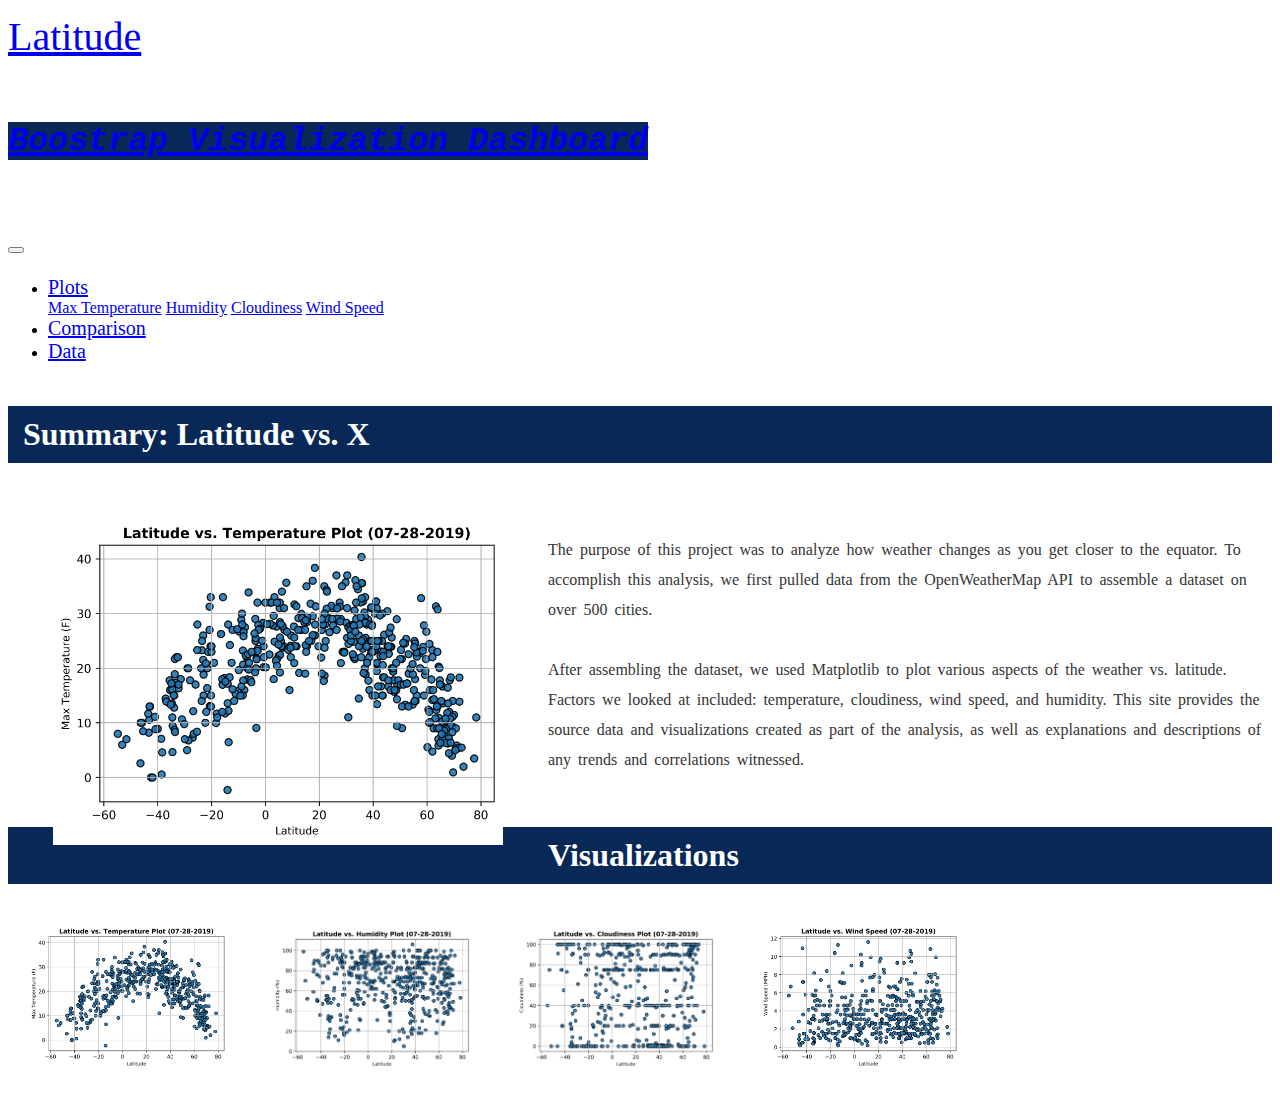
<file: index.html>
<!DOCTYPE html>
<html lang="en-us">

<head>

  <meta charset="UTF-8">
  <title>Bootstrap Visualization Dashboard</title>

  <!-- Bring in our bootstrap stylesheet -->
  <link rel="stylesheet" href="https://bootswatch.com/4/lux/bootstrap.min.css">  <link rel="stylesheet" href="style.css">

</head>

<body>
  
  <nav class="navbar navbar-expand-lg navbar-light bg-light navbar-padding">
    <a class="navbar-brand" href="#" id=titlefont>Latitude<h4><i><small><kbd style="background-color: rgb(8, 41, 87)">Boostrap Visualization Dashboard</kbd></small></i></h4></a>
    
    <button class="navbar-toggler" type="button" data-toggle="collapse" data-target="#navbarColor03" aria-controls="navbarColor03" aria-expanded="false" aria-label="Toggle navigation">
      <span class="navbar-toggler-icon"></span>
    </button>

    <div class="btn-group dropleft ml-auto" id="navbarColor03">
      <ul class="navbar-nav">
        <li class="nav-item dropdown">
          <a class="nav-link dropdown-toggle" id="menufont" data-toggle="dropdown" href="#" role="button" aria-haspopup="true" aria-expanded="false">Plots</a>
          <div class="dropdown-menu">
            <a class="dropdown-item" href="Assets/MaxTemperature.html">Max Temperature</a>
            <a class="dropdown-item" href="Assets/Humidity.html">Humidity</a>
            <a class="dropdown-item" href="Assets/Cloudiness.html">Cloudiness</a>
            <a class="dropdown-item" href="Assets/WindSpeed.html">Wind Speed</a>
          </div>
        </li>

        <li class="nav-item mr-auto">
          <a class="nav-link" id="menufont" href="Assets/Comparison.html">Comparison</a>
        </li>

        <li class="nav-item mr-auto">
          <a class="nav-link" id="menufont" href="Assets/Data.html">Data</a>
        </li>
      </ul>

    </div>
  </nav>
  

  <!-- Creates the Overall Grid -->

  <div class="container-fluid wrapper jumbotron">

        <div class="row">
          <div class="col-lg-1"></div>  
          
            <div class="col-lg-6 col-md-12">
              <div class="card flext-md-row mb-4 shadow-lg h-md-250">
                <h1 class="box_style" style="padding-left: 15px; padding-bottom:10px; padding-top: 10px">Summary: Latitude vs. X</h1>
                  <div class="thumbnail float-left pr-3" style="padding-top: 35px">
                      <a href="Assets/Fig1.png" target="_blank">
                        <img style="padding: 0 45px; float: left" src="Assets/Fig1.png" class="pull-left img-rounded img-responsive" alt="Latitude vs Temperature" width="450px"></a>
                          <p style="padding-left:25px; font-size:16px; line-height: 30px; word-spacing: 3px; color:rgb(53, 52, 52)">The purpose of this project was to analyze how weather changes as you get closer to the equator. To accomplish this analysis, we first pulled data from the 
                            OpenWeatherMap API to assemble a dataset on over 500 cities.
                            <br><br>
                            After assembling the dataset, we used Matplotlib to plot various aspects of the weather vs. latitude. Factors we looked at included: temperature, cloudiness, wind 
                            speed, and humidity. This site provides the source data and visualizations created as part of the analysis, as well as explanations and descriptions of any trends 
                            and correlations witnessed.
                            <br><br>
                          </p>
                  </div>
              </div>
            </div>  
    
          <div class="col-lg-4 col-md-12">
              <div class="card flext-md-row mb-4 shadow-lg h-md-250">
                <h1 class="box_style" style="padding-left: 15px; padding-bottom:10px; padding-top: 10px">Visualizations</h1>
                <div class="thumbnail float-left pr-3" >
                      <a href="Assets/MaxTemperature.html">
                      <img class="image_margin" src="Assets/Fig1.png" class="pull-left img-rounded img-responsive" alt="Latitude vs Temperature" width="200px"></a>
                      <a href="Assets/Humidity.html">
                      <img class="image_margin" src="Assets/Fig2.png" class="pull-left img-rounded img-responsive" alt="Latitude vs Temperature" width="200px"></a>
                      <a href="Assets/Cloudiness.html">
                      <img class="image_margin" src="Assets/Fig3.png" class="pull-left img-rounded img-responsive" alt="Latitude vs Temperature" width="200px"></a>
                      <a href="Assets/WindSpeed.html">
                      <img class="image_margin" src="Assets/Fig4.png" class="pull-left img-rounded img-responsive" alt="Latitude vs Temperature" width="200px"></a>
                </div>
              </div>    
          </div>
        <div class="col-md-1"></div>    

    </div>  
  </div>
  <script src="https://code.jquery.com/jquery-3.3.1.slim.min.js" integrity="sha384-q8i/X+965DzO0rT7abK41JStQIAqVgRVzpbzo5smXKp4YfRvH+8abtTE1Pi6jizo" crossorigin="anonymous"></script>
  <script src="https://cdnjs.cloudflare.com/ajax/libs/popper.js/1.14.7/umd/popper.min.js" integrity="sha384-UO2eT0CpHqdSJQ6hJty5KVphtPhzWj9WO1clHTMGa3JDZwrnQq4sF86dIHNDz0W1" crossorigin="anonymous"></script>
  <script src="https://stackpath.bootstrapcdn.com/bootstrap/4.3.1/js/bootstrap.min.js" integrity="sha384-JjSmVgyd0p3pXB1rRibZUAYoIIy6OrQ6VrjIEaFf/nJGzIxFDsf4x0xIM+B07jRM" crossorigin="anonymous"></script>
</body>

</html>
</file>
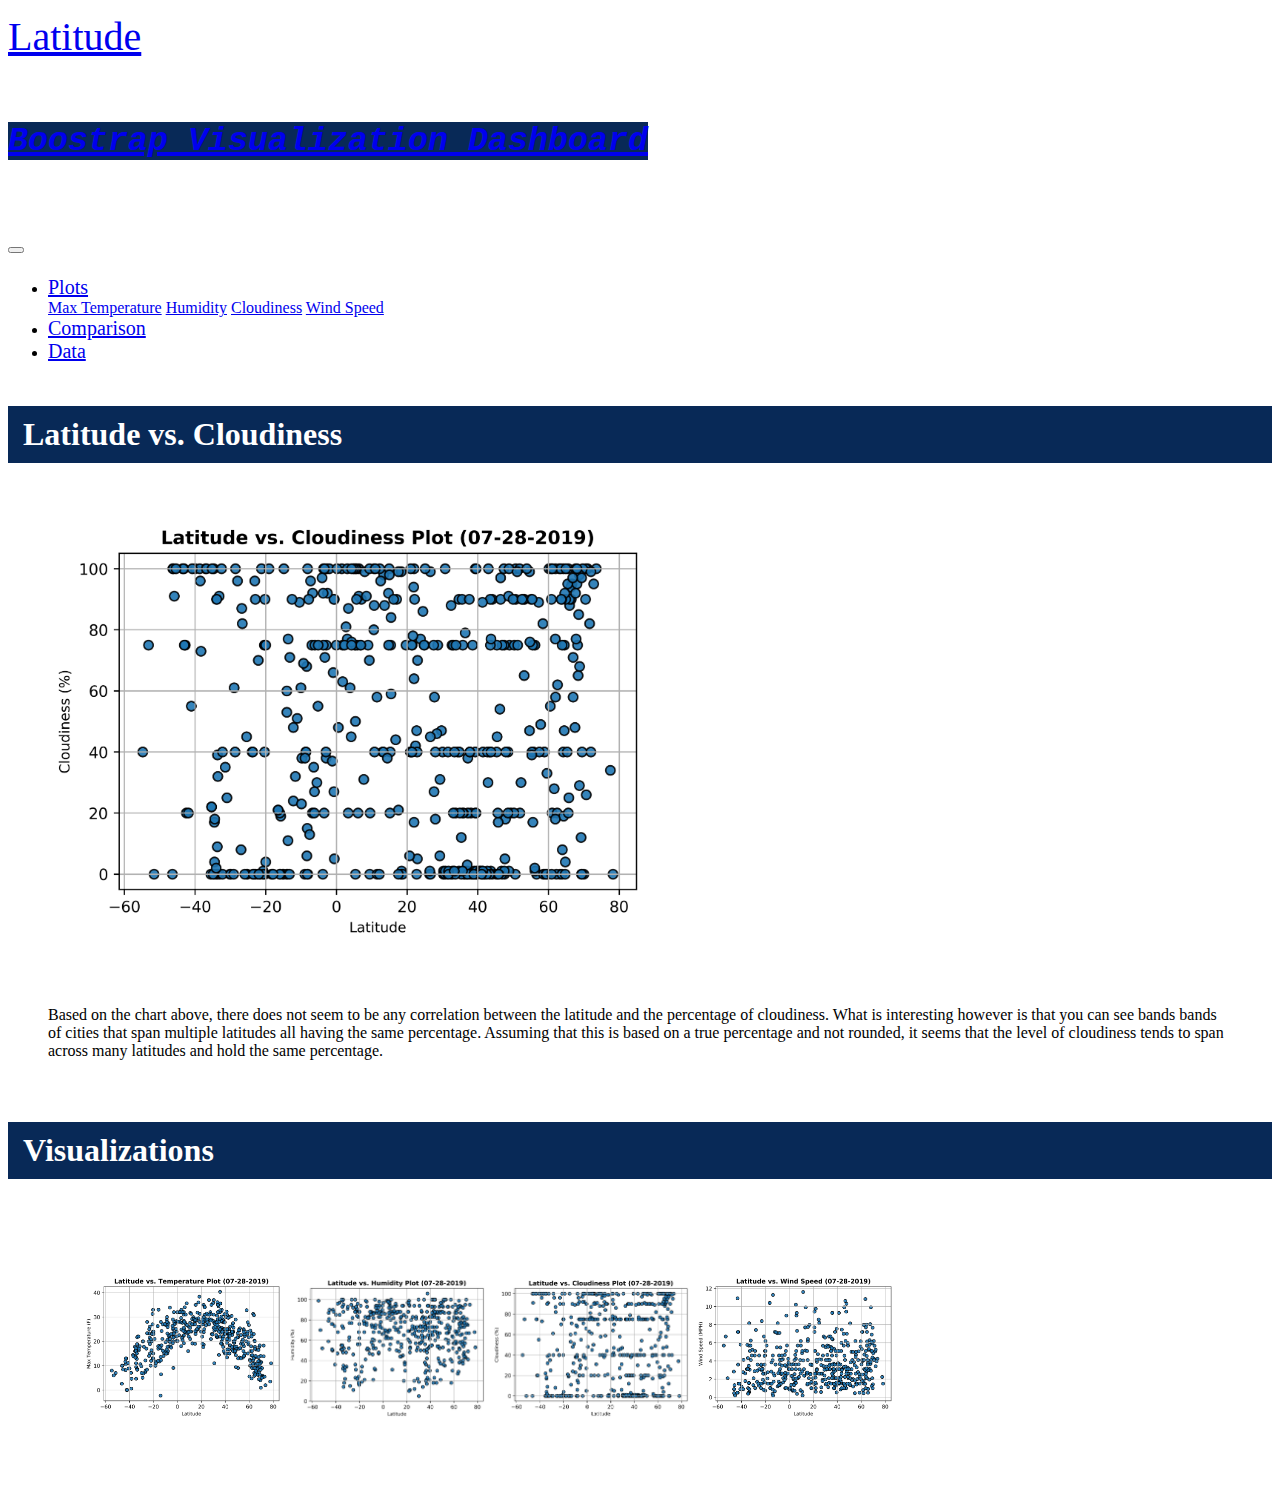
<file: Assets/Cloudiness.html>
<!DOCTYPE html>
<html lang="en-us">

<head>

  <meta charset="UTF-8">
  <title>Bootstrap Visualization Dashboard</title>

  <!-- Bring in our bootstrap stylesheet -->
  <link rel="stylesheet" href="https://bootswatch.com/4/lux/bootstrap.min.css">  <link rel="stylesheet" href="../style.css">

</head>

<body>
  
  <nav class="navbar navbar-expand-lg navbar-light bg-light navbar-padding">
    <a class="navbar-brand" href="../index.html" id=titlefont>Latitude<h4><i><small><kbd style="background-color: rgb(8, 41, 87)">Boostrap Visualization Dashboard</kbd></small></i></h4></a>
    
    <button class="navbar-toggler" type="button" data-toggle="collapse" data-target="#navbarColor03" aria-controls="navbarColor03" aria-expanded="false" aria-label="Toggle navigation">
      <span class="navbar-toggler-icon"></span>
    </button>

    <div class="btn-group dropleft ml-auto" id="navbarColor03">
      <ul class="navbar-nav">
        <li class="nav-item dropdown">
          <a class="nav-link dropdown-toggle" id="menufont" data-toggle="dropdown" href="#" role="button" aria-haspopup="true" aria-expanded="false">Plots</a>
          <div class="dropdown-menu">
              <a class="dropdown-item" href="MaxTemperature.html">Max Temperature</a>
              <a class="dropdown-item" href="Humidity.html">Humidity</a>
              <a class="dropdown-item" href="#">Cloudiness</a>
              <a class="dropdown-item" href="WindSpeed.html">Wind Speed</a>
            </div>

        </li>

        <li class="nav-item mr-auto">
            <a class="nav-link" id="menufont" href="Comparison.html">Comparison</a>
          </li>
  
          <li class="nav-item mr-auto">
            <a class="nav-link" id="menufont" href="Data.html">Data</a>
          </li>
      </ul>

    </div>
  </nav>
  

  <!-- Creates the Overall Grid -->

  <div class="container-fluid wrapper jumbotron">

      <div class="row">
          <div class="col-md-1"></div>  
        
          <div class="col-lg-6 col-md-12">
              <div class="card flext-md-row mb-4 shadow-lg h-md-250">
                <h1 class="box_style" style="padding-left: 15px; padding-bottom:10px; padding-top: 10px">Latitude vs. Cloudiness</h1>
                  <div class="thumbnail float-left pr-3" style="padding-top: 35px">
                      <a href="Fig3.png" target="_blank">
                          <img src="Fig3.png" class="pull-left img-rounded img-responsive" style="align-content: center; padding-left: 40px"alt="Latitude vs Temperature" width="600px"></a>
                          <p class="lead" style="padding: 40px">Based on the chart above, there does not seem to be any correlation between the latitude and the percentage of
                          cloudiness. What is interesting however is that you can see bands bands of cities that span multiple latitudes all having the same percentage. Assuming
                          that this is based on a true percentage and not rounded, it seems that the level of cloudiness tends to span across many latitudes and hold the same percentage.</p>
                  </div>
              </div>
            </div>  
    
          <div class="col-lg-4 col-md-12">
              <div class="card flext-md-row mb-4 shadow-lg h-md-250">
                <h1 class="box_style" style="padding-left: 15px; padding-bottom:10px; padding-top: 10px">Visualizations</h1>
                <div class="thumbnail float-left pr-3" style="padding-top: 0px; padding: 75px">
                      <a href="MaxTemperature.html">
                      <img src="Fig1.png" class="pull-left img-rounded img-responsive" alt="Latitude vs Temperature" width="200px"></a>
                      <a href="Humidity.html">
                      <img src="Fig2.png" class="pull-left img-rounded img-responsive" alt="Latitude vs Temperature" width="200px"></a>
                      <a href="#">
                      <img src="Fig3.png" class="pull-left img-rounded img-responsive" alt="Latitude vs Temperature" width="200px"></a>
                      <a href="WindSpeed.html">
                      <img src="Fig4.png" class="pull-left img-rounded img-responsive" alt="Latitude vs Temperature" width="200px"></a>
                </div>
              </div>    
          </div>
        <div class="col-md-1"></div>   

    </div>  
  </div>
  <script src="https://code.jquery.com/jquery-3.3.1.slim.min.js" integrity="sha384-q8i/X+965DzO0rT7abK41JStQIAqVgRVzpbzo5smXKp4YfRvH+8abtTE1Pi6jizo" crossorigin="anonymous"></script>
  <script src="https://cdnjs.cloudflare.com/ajax/libs/popper.js/1.14.7/umd/popper.min.js" integrity="sha384-UO2eT0CpHqdSJQ6hJty5KVphtPhzWj9WO1clHTMGa3JDZwrnQq4sF86dIHNDz0W1" crossorigin="anonymous"></script>
  <script src="https://stackpath.bootstrapcdn.com/bootstrap/4.3.1/js/bootstrap.min.js" integrity="sha384-JjSmVgyd0p3pXB1rRibZUAYoIIy6OrQ6VrjIEaFf/nJGzIxFDsf4x0xIM+B07jRM" crossorigin="anonymous"></script>
</body>

</html>
</file>
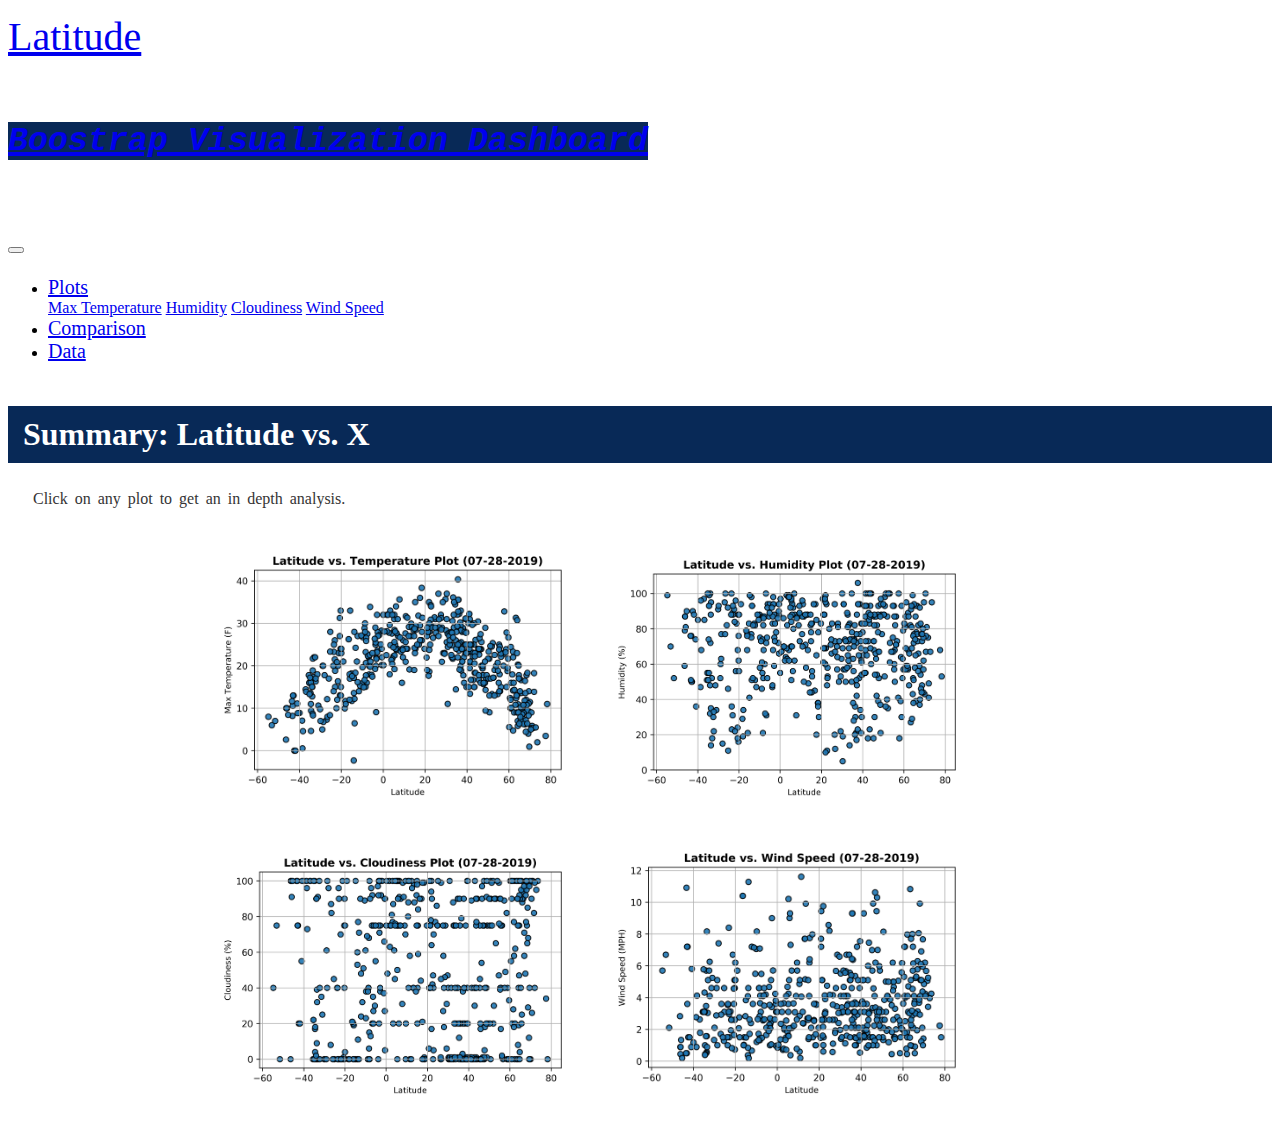
<file: Assets/Comparison.html>
<!DOCTYPE html>
<html lang="en-us">

<head>

  <meta charset="UTF-8">
  <title>Bootstrap Visualization Dashboard</title>

  <!-- Bring in our bootstrap stylesheet -->
  <link rel="stylesheet" href="https://bootswatch.com/4/lux/bootstrap.min.css">  <link rel="stylesheet" href="../style.css">

</head>

<body>
  
  <nav class="navbar navbar-expand-lg navbar-light bg-light navbar-padding">
    <a class="navbar-brand" href="../index.html" id=titlefont>Latitude<h4><i><small><kbd style="background-color: rgb(8, 41, 87)">Boostrap Visualization Dashboard</kbd></small></i></h4></a>
    
    <button class="navbar-toggler" type="button" data-toggle="collapse" data-target="#navbarColor03" aria-controls="navbarColor03" aria-expanded="false" aria-label="Toggle navigation">
      <span class="navbar-toggler-icon"></span>
    </button>

    <div class="btn-group dropleft ml-auto" id="navbarColor03">
      <ul class="navbar-nav">
        <li class="nav-item dropdown">
          <a class="nav-link dropdown-toggle" id="menufont" data-toggle="dropdown" href="#" role="button" aria-haspopup="true" aria-expanded="false">Plots</a>
          <div class="dropdown-menu">
            <a class="dropdown-item" href="MaxTemperature.html">Max Temperature</a>
            <a class="dropdown-item" href="Humidity.html">Humidity</a>
            <a class="dropdown-item" href="Cloudiness.html">Cloudiness</a>
            <a class="dropdown-item" href="WindSpeed.html">Wind Speed</a>
          </div>
        </li>

        <li class="nav-item mr-auto">
          <a class="nav-link" id="menufont" href="#">Comparison</a>
        </li>

        <li class="nav-item mr-auto">
          <a class="nav-link" id="menufont" href="Data.html">Data</a>
        </li>
      </ul>

    </div>
  </nav>
  

  <!-- Creates the Overall Grid -->

  <div class="container-fluid wrapper jumbotron">

        <div class="row">
          <div class="col-md-2"></div>
            <div class="col-md-8">
              <div class="card flext-md-row mb-4 shadow-lg h-md-250">
                <h1 class="box_style" style="padding-left: 15px; padding-bottom:10px; padding-top: 10px">Summary: Latitude vs. X</h1>
                  <p style="padding-left:25px; font-size:16px; line-height: 30px; word-spacing: 3px; color:rgb(53, 52, 52)">Click on any plot to get an in depth analysis.</p>
                    <div class="card flext-md-row mb-4 shadow-lg h-md-250">
                      <div class="thumbnail float-left pr-3" style="padding-left:15%">
                            <a href="MaxTemperature.html">
                            <img class="image_margin" src="Fig1.png" class="pull-left img-rounded img-responsive" alt="Latitude vs Temperature" width="350px"></a>
                            <a href="Humidity.html">
                            <img class="image_margin" src="Fig2.png" class="pull-left img-rounded img-responsive" alt="Latitude vs Temperature" width="350px"></a>
                            <a href="Cloudiness.html">
                            <img class="image_margin" src="Fig3.png" class="pull-left img-rounded img-responsive" alt="Latitude vs Temperature" width="350px"></a>
                            <a href="WindSpeed.html">
                            <img class="image_margin" src="Fig4.png" class="pull-left img-rounded img-responsive" alt="Latitude vs Temperature" width="350px"></a>
                      </div>
                    </div>    
              </div>
            </div>  
          <div class="col-md-2"></div>  
    
          <div class="col-lg-4 col-md-12">

          </div>

    </div>  
  </div>
  <script src="https://code.jquery.com/jquery-3.3.1.slim.min.js" integrity="sha384-q8i/X+965DzO0rT7abK41JStQIAqVgRVzpbzo5smXKp4YfRvH+8abtTE1Pi6jizo" crossorigin="anonymous"></script>
  <script src="https://cdnjs.cloudflare.com/ajax/libs/popper.js/1.14.7/umd/popper.min.js" integrity="sha384-UO2eT0CpHqdSJQ6hJty5KVphtPhzWj9WO1clHTMGa3JDZwrnQq4sF86dIHNDz0W1" crossorigin="anonymous"></script>
  <script src="https://stackpath.bootstrapcdn.com/bootstrap/4.3.1/js/bootstrap.min.js" integrity="sha384-JjSmVgyd0p3pXB1rRibZUAYoIIy6OrQ6VrjIEaFf/nJGzIxFDsf4x0xIM+B07jRM" crossorigin="anonymous"></script>
</body>

</html>
</file>
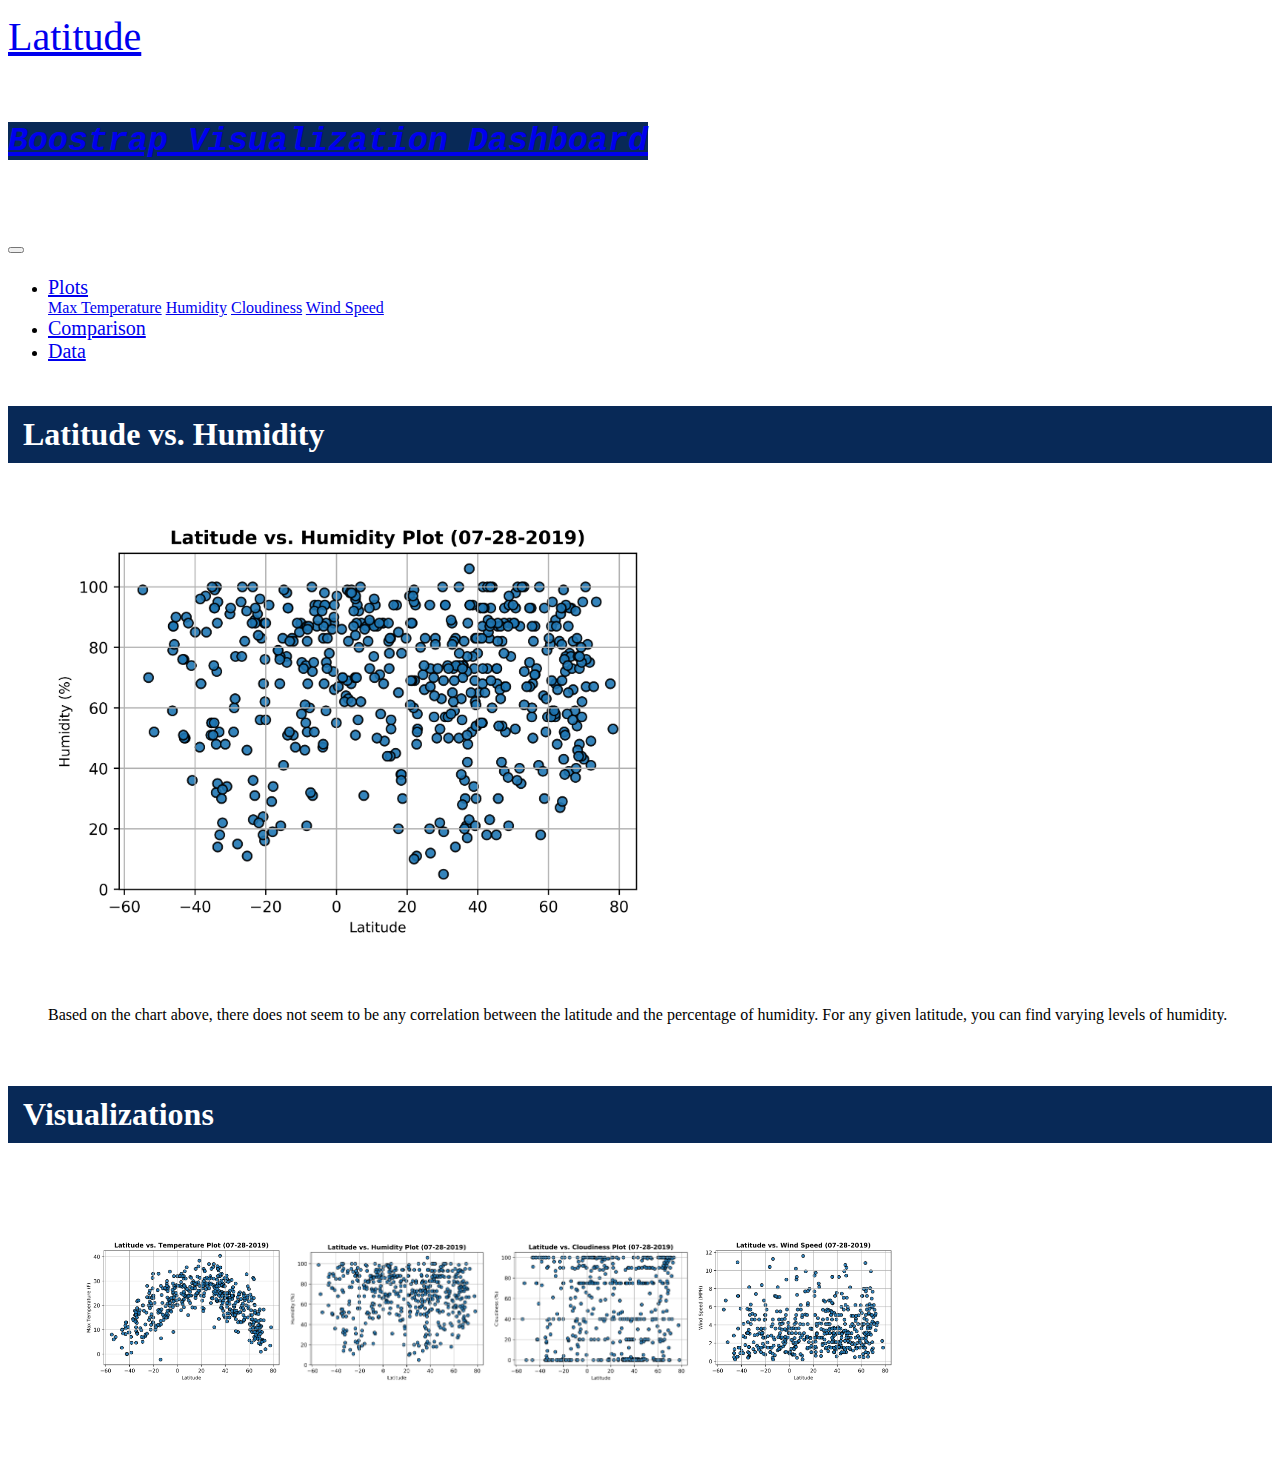
<file: Assets/Humidity.html>
<!DOCTYPE html>
<html lang="en-us">

<head>

  <meta charset="UTF-8">
  <title>Bootstrap Visualization Dashboard</title>

  <!-- Bring in our bootstrap stylesheet -->
  <link rel="stylesheet" href="https://bootswatch.com/4/lux/bootstrap.min.css">  <link rel="stylesheet" href="../style.css">

</head>

<body>
  
  <nav class="navbar navbar-expand-lg navbar-light bg-light navbar-padding">
    <a class="navbar-brand" href="../index.html" id=titlefont>Latitude<h4><i><small><kbd style="background-color: rgb(8, 41, 87)">Boostrap Visualization Dashboard</kbd></small></i></h4></a>
    
    <button class="navbar-toggler" type="button" data-toggle="collapse" data-target="#navbarColor03" aria-controls="navbarColor03" aria-expanded="false" aria-label="Toggle navigation">
      <span class="navbar-toggler-icon"></span>
    </button>

    <div class="btn-group dropleft ml-auto" id="navbarColor03">
      <ul class="navbar-nav">
        <li class="nav-item dropdown">
          <a class="nav-link dropdown-toggle" id="menufont" data-toggle="dropdown" href="#" role="button" aria-haspopup="true" aria-expanded="false">Plots</a>
          <div class="dropdown-menu">
              <a class="dropdown-item" href="MaxTemperature.html">Max Temperature</a>
              <a class="dropdown-item" href="#">Humidity</a>
              <a class="dropdown-item" href="Cloudiness.html">Cloudiness</a>
              <a class="dropdown-item" href="WindSpeed.html">Wind Speed</a>
            </div>

        </li>

        <li class="nav-item mr-auto">
            <a class="nav-link" id="menufont" href="Comparison.html">Comparison</a>
          </li>
  
          <li class="nav-item mr-auto">
            <a class="nav-link" id="menufont" href="Data.html">Data</a>
          </li>
      </ul>

    </div>
  </nav>
  

  <!-- Creates the Overall Grid -->

  <div class="container-fluid wrapper jumbotron">

        <div class="row">
            <div class="col-md-1"></div>  
          
            <div class="col-lg-6 col-md-12">
                <div class="card flext-md-row mb-4 shadow-lg h-md-250">
                  <h1 class="box_style" style="padding-left: 15px; padding-bottom:10px; padding-top: 10px">Latitude vs. Humidity</h1>
                    <div class="thumbnail float-left pr-3" style="padding-top: 35px">
                        <a href="Fig2.png" target="_blank">
                            <img src="Fig2.png" class="pull-left img-rounded img-responsive" style="align-content: center; padding-left: 40px"alt="Latitude vs Temperature" width="600px"></a>
                            <p class="lead" style="padding: 40px">Based on the chart above, there does not seem to be any correlation between the latitude and the percentage of
                            humidity. For any given latitude, you can find varying levels of humidity.</p>
                    </div>
                </div>
              </div>  

          <div class="col-lg-4 col-md-12">
              <div class="card flext-md-row mb-4 shadow-lg h-md-250">
                <h1 class="box_style" style="padding-left: 15px; padding-bottom:10px; padding-top: 10px">Visualizations</h1>
                <div class="thumbnail float-left pr-3" style="padding-top: 0px; padding: 75px">
                        <a href="MaxTemperature.html" target="_blank">
                        <img src="Fig1.png" class="pull-left img-rounded img-responsive" alt="Latitude vs Temperature" width="200px"></a>
                        <a href="#">
                        <img src="Fig2.png" class="pull-left img-rounded img-responsive" alt="Latitude vs Temperature" width="200px"></a>
                        <a href="Cloudiness.html">
                        <img src="Fig3.png" class="pull-left img-rounded img-responsive" alt="Latitude vs Temperature" width="200px"></a>
                        <a href="WindSpeed.html">
                        <img src="Fig4.png" class="pull-left img-rounded img-responsive" alt="Latitude vs Temperature" width="200px"></a>
                </div>
              </div>    
          </div>
        <div class="col-md-1"></div>    

    </div>  
  </div>
  <script src="https://code.jquery.com/jquery-3.3.1.slim.min.js" integrity="sha384-q8i/X+965DzO0rT7abK41JStQIAqVgRVzpbzo5smXKp4YfRvH+8abtTE1Pi6jizo" crossorigin="anonymous"></script>
  <script src="https://cdnjs.cloudflare.com/ajax/libs/popper.js/1.14.7/umd/popper.min.js" integrity="sha384-UO2eT0CpHqdSJQ6hJty5KVphtPhzWj9WO1clHTMGa3JDZwrnQq4sF86dIHNDz0W1" crossorigin="anonymous"></script>
  <script src="https://stackpath.bootstrapcdn.com/bootstrap/4.3.1/js/bootstrap.min.js" integrity="sha384-JjSmVgyd0p3pXB1rRibZUAYoIIy6OrQ6VrjIEaFf/nJGzIxFDsf4x0xIM+B07jRM" crossorigin="anonymous"></script>
</body>

</html>
</file>
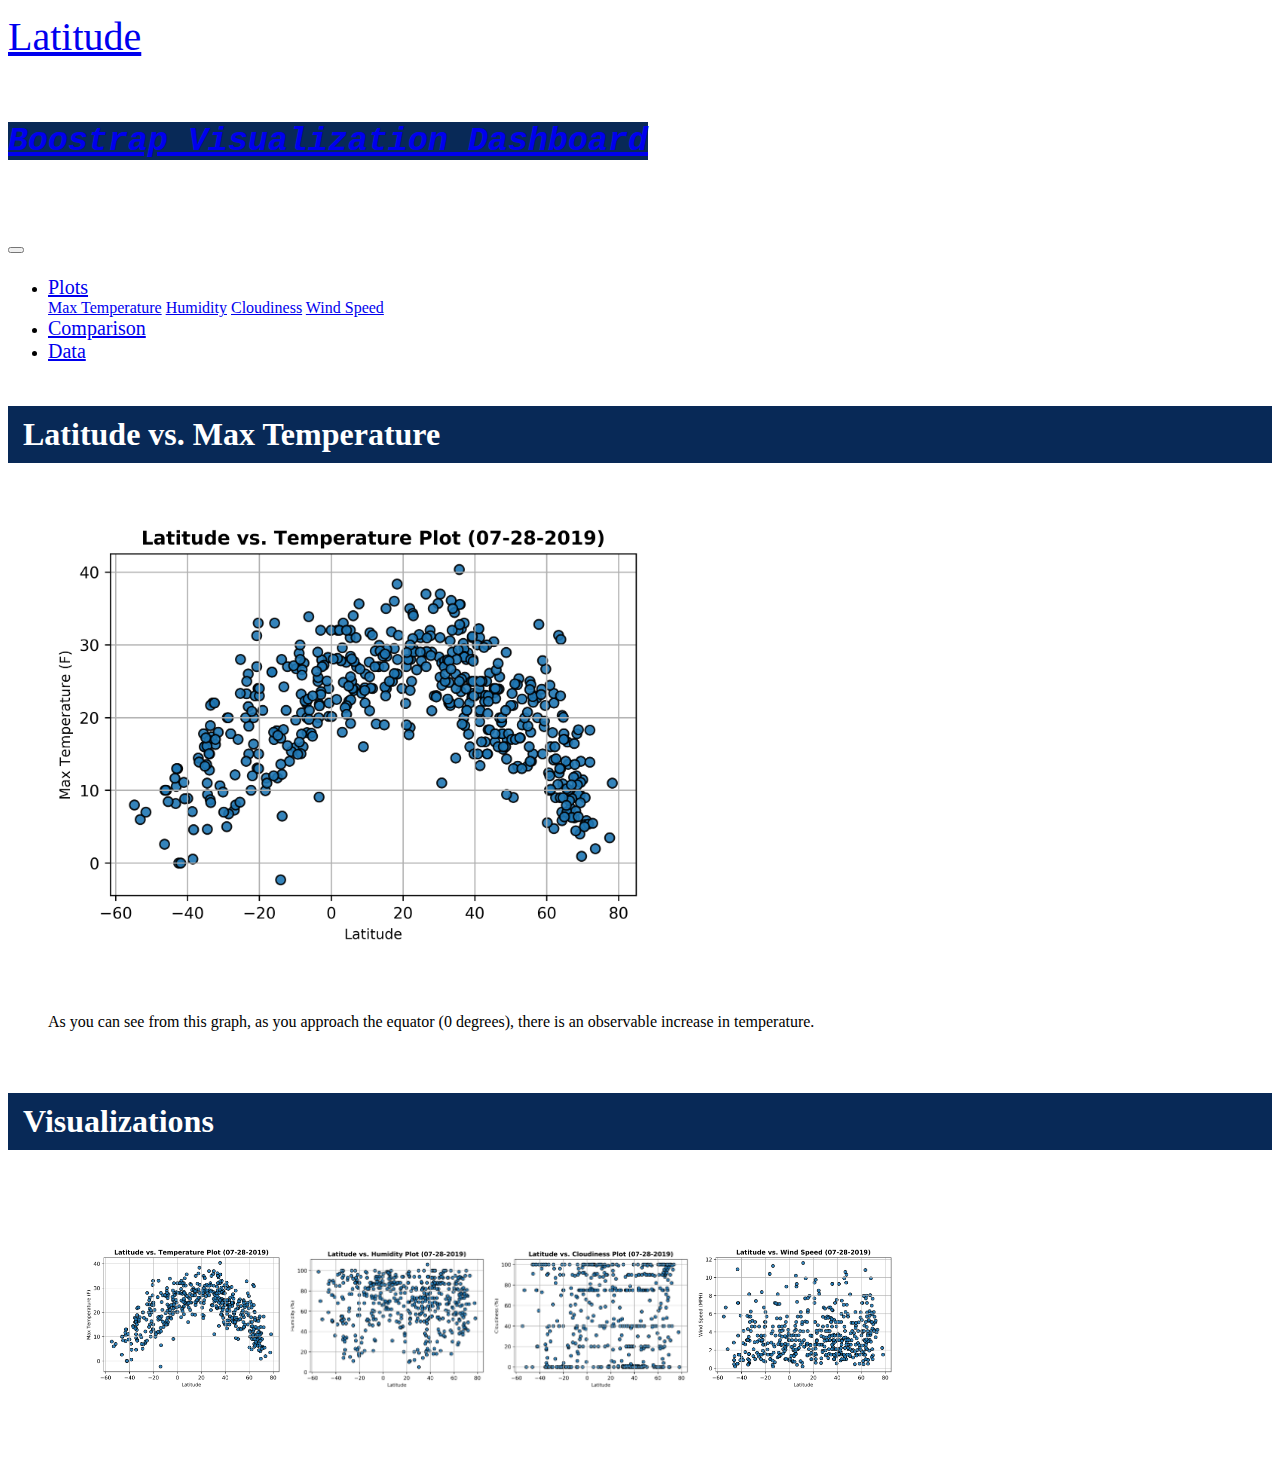
<file: Assets/MaxTemperature.html>
<!DOCTYPE html>
<html lang="en-us">

<head>

  <meta charset="UTF-8">
  <title>Bootstrap Visualization Dashboard</title>

  <!-- Bring in our bootstrap stylesheet -->
  <link rel="stylesheet" href="https://bootswatch.com/4/lux/bootstrap.min.css">  <link rel="stylesheet" href="../style.css">

</head>

<body>
  
  <nav class="navbar navbar-expand-lg navbar-light bg-light navbar-padding">
    <a class="navbar-brand" href="../index.html" id=titlefont>Latitude<h4><i><small><kbd style="background-color: rgb(8, 41, 87)">Boostrap Visualization Dashboard</kbd></small></i></h4></a>
    
    <button class="navbar-toggler" type="button" data-toggle="collapse" data-target="#navbarColor03" aria-controls="navbarColor03" aria-expanded="false" aria-label="Toggle navigation">
      <span class="navbar-toggler-icon"></span>
    </button>

    <div class="btn-group dropleft ml-auto" id="navbarColor03">
      <ul class="navbar-nav">
        <li class="nav-item dropdown">
          <a class="nav-link dropdown-toggle" id="menufont" data-toggle="dropdown" href="#" role="button" aria-haspopup="true" aria-expanded="false">Plots</a>
          <div class="dropdown-menu">
              <a class="dropdown-item" href="#">Max Temperature</a>
              <a class="dropdown-item" href="Humidity.html">Humidity</a>
              <a class="dropdown-item" href="Cloudiness.html">Cloudiness</a>
              <a class="dropdown-item" href="WindSpeed.html">Wind Speed</a>
            </div>
        </li>

        <li class="nav-item mr-auto">
          <a class="nav-link" id="menufont" href="Comparison.html">Comparison</a>
        </li>

        <li class="nav-item mr-auto">
          <a class="nav-link" id="menufont" href="Data.html">Data</a>
        </li>
      </ul>

    </div>
  </nav>
  

  <!-- Creates the Overall Grid -->

  <div class="container-fluid wrapper jumbotron">

        <div class="row">
          <div class="col-md-1"></div>  
          
            <div class="col-lg-6 col-md-12">
              <div class="card flext-md-row mb-4 shadow-lg h-md-250">
                <h1 class="box_style" style="padding-left: 15px; padding-bottom:10px; padding-top: 10px">Latitude vs. Max Temperature</h1>
                  <div class="thumbnail float-left pr-3" style="padding-top: 35px">
                      <a href="Fig1.png" target="_blank">
                          <img src="Fig1.png" class="pull-left img-rounded img-responsive" style="align-content: center; padding-left: 40px"alt="Latitude vs Temperature" width="600px"></a>
                          <p class="lead" style="padding: 40px">As you can see from this graph, as you approach the equator (0 degrees), there is an observable increase in temperature.</p>
                  </div>
              </div>
            </div>  
    
          <div class="col-lg-4 col-md-12">
              <div class="card flext-md-row mb-4 shadow-lg h-md-250">
                <h1 class="box_style" style="padding-left: 15px; padding-bottom:10px; padding-top: 10px">Visualizations</h1>
                <div class="thumbnail float-left pr-3" style="padding-top: 0px; padding: 75px">
                        <a href="#">
                        <img src="Fig1.png" class="pull-left img-rounded img-responsive" alt="Latitude vs Temperature" width="200px"></a>
                        <a href="Humidity.html">
                        <img src="Fig2.png" class="pull-left img-rounded img-responsive" alt="Latitude vs Temperature" width="200px"></a>
                        <a href="Cloudiness.html">
                        <img src="Fig3.png" class="pull-left img-rounded img-responsive" alt="Latitude vs Temperature" width="200px"></a>
                        <a href="WindSpeed.html">
                        <img src="Fig4.png" class="pull-left img-rounded img-responsive" alt="Latitude vs Temperature" width="200px"></a>
                </div>
              </div>    
          </div>
        <div class="col-md-1"></div>    

    </div>  
  </div>
  <script src="https://code.jquery.com/jquery-3.3.1.slim.min.js" integrity="sha384-q8i/X+965DzO0rT7abK41JStQIAqVgRVzpbzo5smXKp4YfRvH+8abtTE1Pi6jizo" crossorigin="anonymous"></script>
  <script src="https://cdnjs.cloudflare.com/ajax/libs/popper.js/1.14.7/umd/popper.min.js" integrity="sha384-UO2eT0CpHqdSJQ6hJty5KVphtPhzWj9WO1clHTMGa3JDZwrnQq4sF86dIHNDz0W1" crossorigin="anonymous"></script>
  <script src="https://stackpath.bootstrapcdn.com/bootstrap/4.3.1/js/bootstrap.min.js" integrity="sha384-JjSmVgyd0p3pXB1rRibZUAYoIIy6OrQ6VrjIEaFf/nJGzIxFDsf4x0xIM+B07jRM" crossorigin="anonymous"></script>
</body>

</html>
</file>
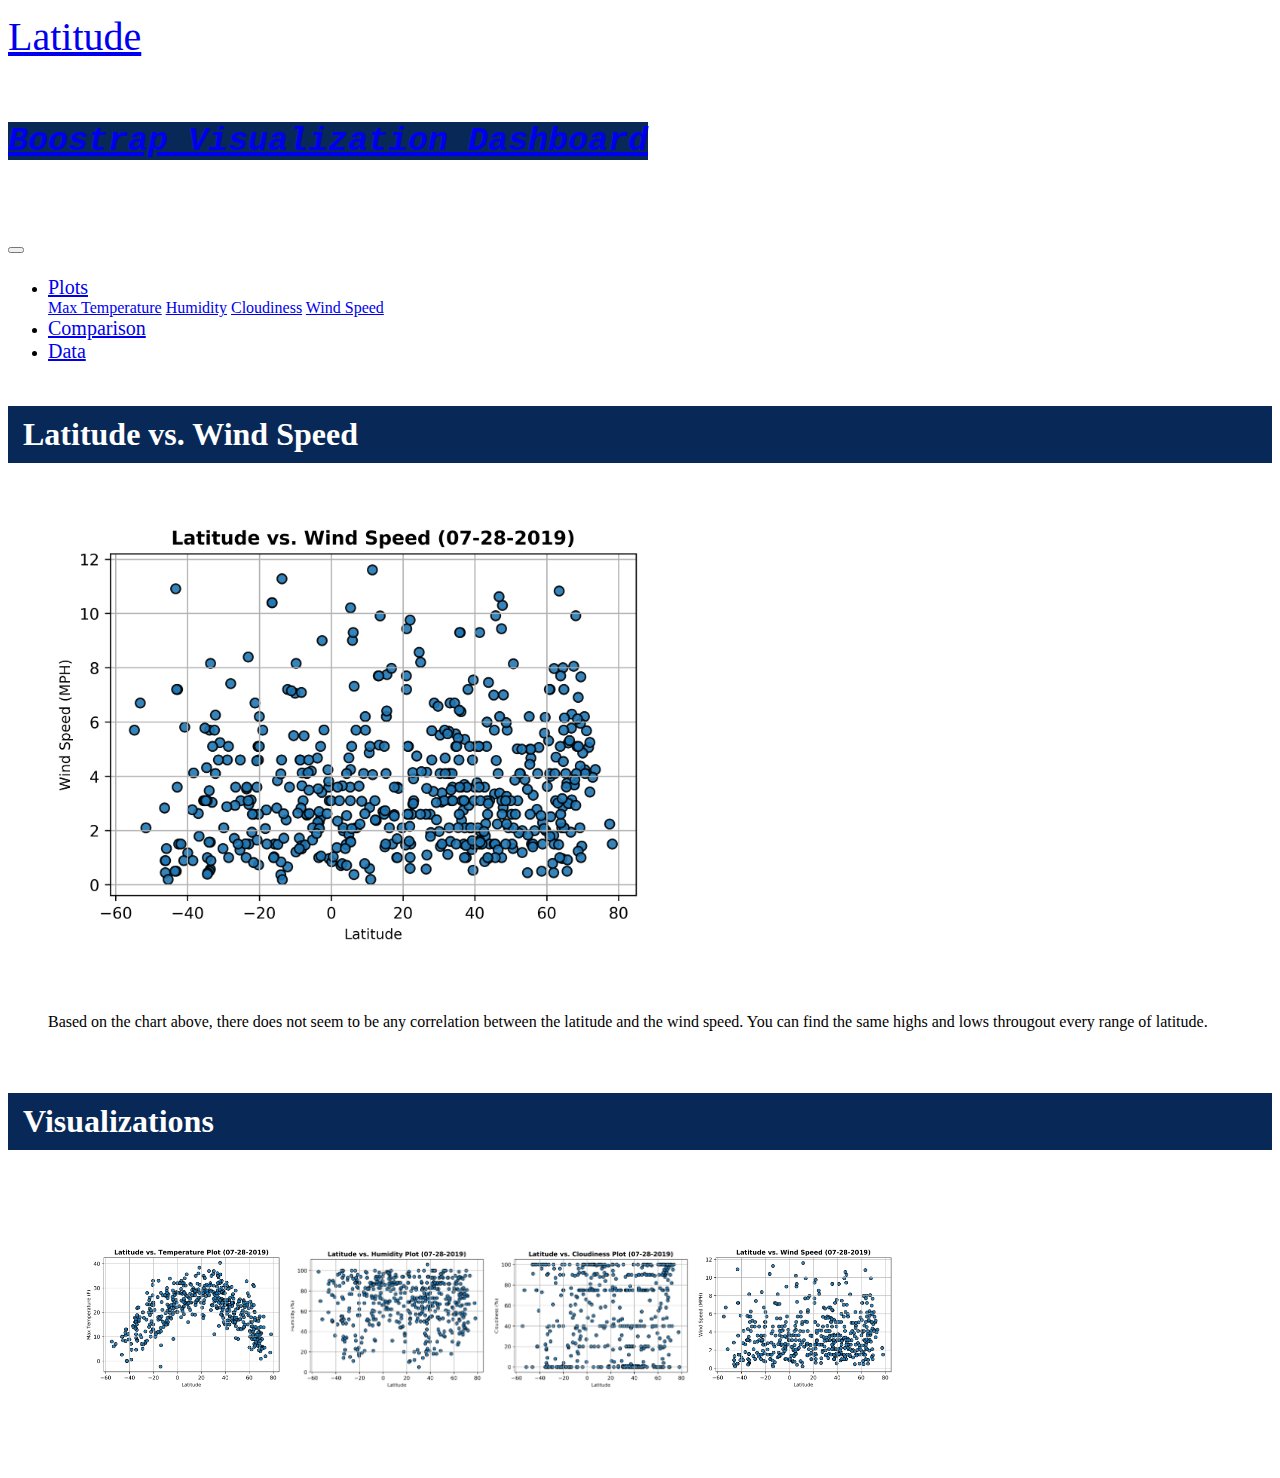
<file: Assets/WindSpeed.html>
<!DOCTYPE html>
<html lang="en-us">

<head>

  <meta charset="UTF-8">
  <title>Bootstrap Visualization Dashboard</title>

  <!-- Bring in our bootstrap stylesheet -->
  <link rel="stylesheet" href="https://bootswatch.com/4/lux/bootstrap.min.css">  <link rel="stylesheet" href="../style.css">

</head>

<body>
  
  <nav class="navbar navbar-expand-lg navbar-light bg-light navbar-padding">
    <a class="navbar-brand" href="../index.html" id=titlefont>Latitude<h4><i><small><kbd style="background-color: rgb(8, 41, 87)">Boostrap Visualization Dashboard</kbd></small></i></h4></a>
    
    <button class="navbar-toggler" type="button" data-toggle="collapse" data-target="#navbarColor03" aria-controls="navbarColor03" aria-expanded="false" aria-label="Toggle navigation">
      <span class="navbar-toggler-icon"></span>
    </button>

    <div class="btn-group dropleft ml-auto" id="navbarColor03">
      <ul class="navbar-nav">
        <li class="nav-item dropdown">
          <a class="nav-link dropdown-toggle" id="menufont" data-toggle="dropdown" href="#" role="button" aria-haspopup="true" aria-expanded="false">Plots</a>
          <div class="dropdown-menu">
              <a class="dropdown-item" href="MaxTemperature.html">Max Temperature</a>
              <a class="dropdown-item" href="Humidity.html">Humidity</a>
              <a class="dropdown-item" href="Cloudiness.html">Cloudiness</a>
              <a class="dropdown-item" href="#">Wind Speed</a>
            </div>

        </li>

        <li class="nav-item mr-auto">
            <a class="nav-link" id="menufont" href="Comparison.html">Comparison</a>
          </li>
  
          <li class="nav-item mr-auto">
            <a class="nav-link" id="menufont" href="Data.html">Data</a>
          </li>
      </ul>

    </div>
  </nav>
  

  <!-- Creates the Overall Grid -->

  <div class="container-fluid wrapper jumbotron">

      <div class="row">
          <div class="col-md-1"></div>  
        
          <div class="col-lg-6 col-md-12">
              <div class="card flext-md-row mb-4 shadow-lg h-md-250">
                <h1 class="box_style" style="padding-left: 15px; padding-bottom:10px; padding-top: 10px">Latitude vs. Wind Speed</h1>
                  <div class="thumbnail float-left pr-3" style="padding-top: 35px">
                      <a href="Fig4.png">
                          <img src="Fig4.png" class="pull-left img-rounded img-responsive" style="align-content: center; padding-left: 40px"alt="Latitude vs Temperature" width="600px"></a>
                          <p class="lead" style="padding: 40px">Based on the chart above, there does not seem to be any correlation between the latitude and the wind speed. You can find the same highs
                            and lows througout every range of latitude.</p>
                  </div>
              </div>
            </div>  
    
          <div class="col-lg-4 col-md-12">
              <div class="card flext-md-row mb-4 shadow-lg h-md-250">
                <h1 class="box_style" style="padding-left: 15px; padding-bottom:10px; padding-top: 10px">Visualizations</h1>
                <div class="thumbnail float-left pr-3" style="padding-top: 0px; padding: 75px">
                        <a href="MaxTemperature.html">
                        <img src="Fig1.png" class="pull-left img-rounded img-responsive" alt="Latitude vs Temperature" width="200px"></a>
                        <a href="Humidity.html">
                        <img src="Fig2.png" class="pull-left img-rounded img-responsive" alt="Latitude vs Temperature" width="200px"></a>
                        <a href="Cloudiness.html">
                        <img src="Fig3.png" class="pull-left img-rounded img-responsive" alt="Latitude vs Temperature" width="200px"></a>
                        <a href="#">
                        <img src="Fig4.png" class="pull-left img-rounded img-responsive" alt="Latitude vs Temperature" width="200px"></a>
                </div>
              </div>    
          </div>
        <div class="col-md-1"></div>   

    </div>  
  </div>
  <script src="https://code.jquery.com/jquery-3.3.1.slim.min.js" integrity="sha384-q8i/X+965DzO0rT7abK41JStQIAqVgRVzpbzo5smXKp4YfRvH+8abtTE1Pi6jizo" crossorigin="anonymous"></script>
  <script src="https://cdnjs.cloudflare.com/ajax/libs/popper.js/1.14.7/umd/popper.min.js" integrity="sha384-UO2eT0CpHqdSJQ6hJty5KVphtPhzWj9WO1clHTMGa3JDZwrnQq4sF86dIHNDz0W1" crossorigin="anonymous"></script>
  <script src="https://stackpath.bootstrapcdn.com/bootstrap/4.3.1/js/bootstrap.min.js" integrity="sha384-JjSmVgyd0p3pXB1rRibZUAYoIIy6OrQ6VrjIEaFf/nJGzIxFDsf4x0xIM+B07jRM" crossorigin="anonymous"></script>
</body>

</html>
</file>
<file: style.css>
.navbar-padding {
  padding-top:5px;
  padding-bottom:5px;
}

.box_style {
background-color: rgb(8, 41, 87); 
color:white;
}

#titlefont {
  font-size: 40px;
}

#menufont {
  font-size: 20px;
}

.image_margin {
  margin: 20px;
}

.box_1 {
  height: 100%;
  padding: 5px;
  color: #fff;
  background: rgb(255, 255, 255);
}

.box_2 {
  height: 100%;
  padding: 5px;
  color: #fff;
  background: rgb(255, 255, 255);
}

.margin-top-80 {
  margin-top: 80px;
}


.container {
  padding-right: 15px;
  padding-left: 15px;
  margin-right: auto;
  margin-left: auto;
}
</file>
